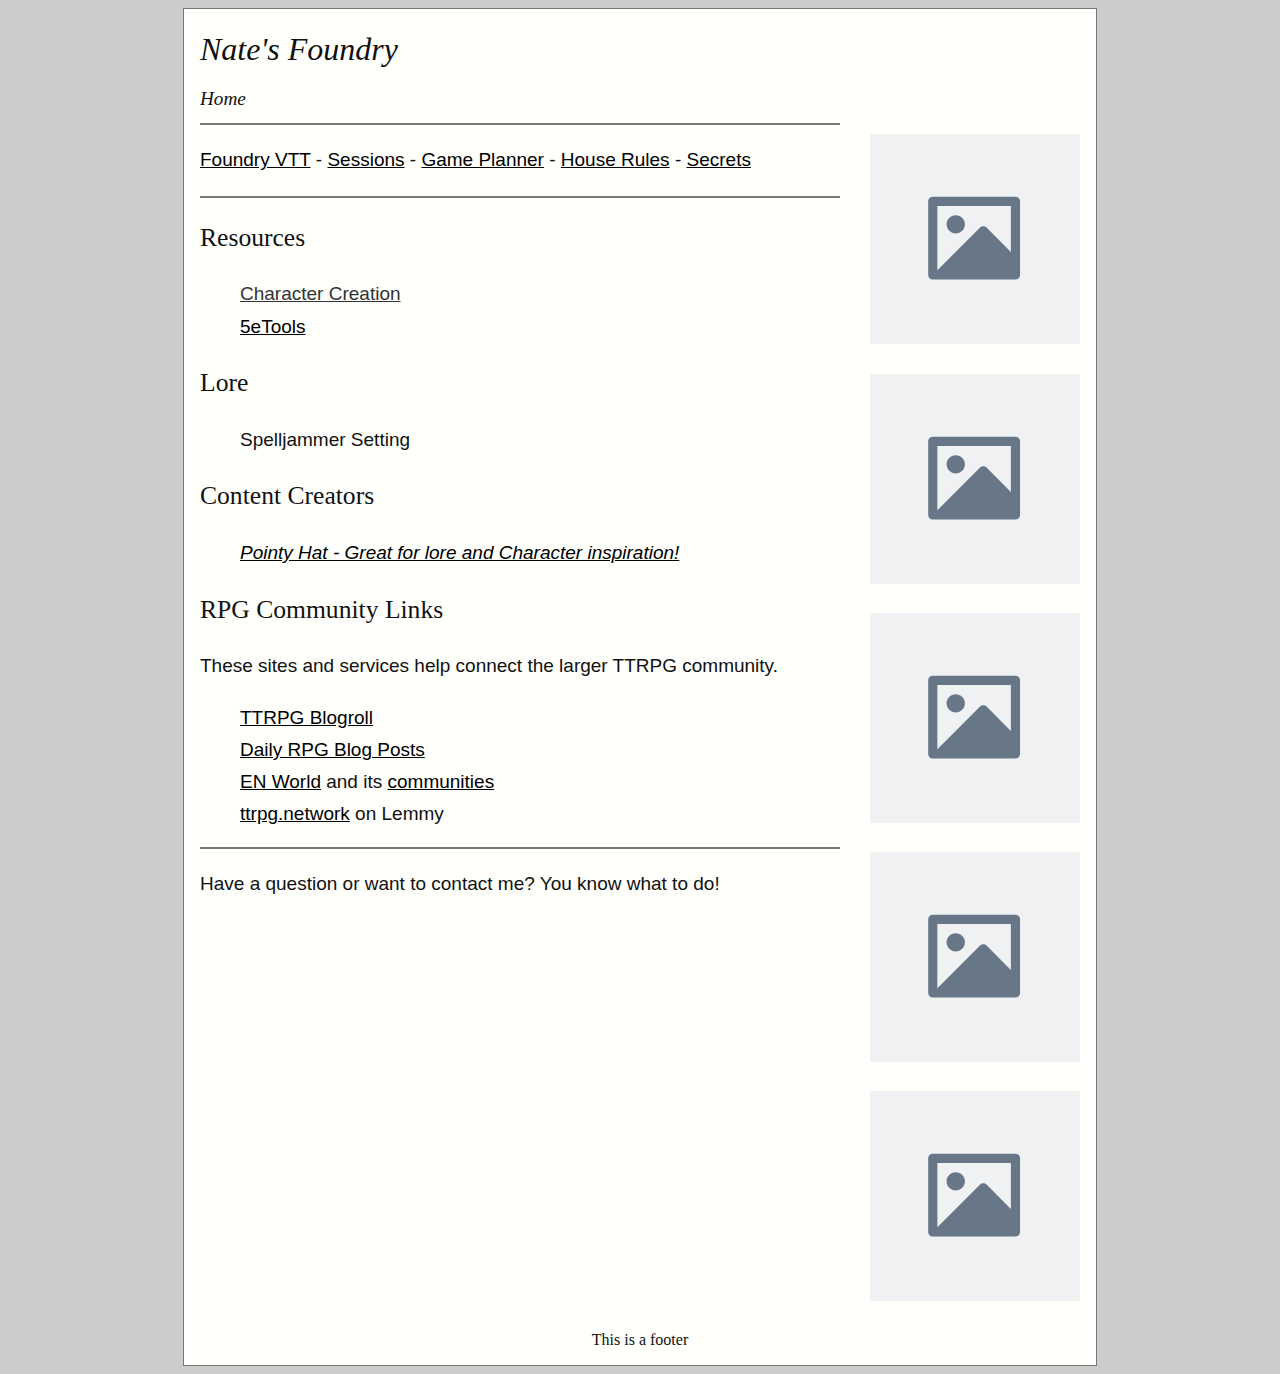
<file: index.html>
<!DOCTYPE html>
<html lang="en">

<head>
    <meta charset="UTF-8">
    <meta name="viewport" content="width=device-width, initial-scale=1.0">
    <meta http-equiv="X-UA-Compatible" content="ie=edge">
    <meta name="description" content="something, something lets play!">
    <title>Nate's Foundry</title>
    <link rel="icon" type="image/png" sizes="32x32" href="/assets/faviconNatesFoundry/favicon-32x32.png">
    <link rel="icon" type="image/png" sizes="16x16" href="/assets/faviconNatesFoundry/favicon-16x16.png">
    <link rel="stylesheet" type="text/css" href="./style.css">
    <script type="text/javascript" src="/scripts.js"></script>
</head>

<body>
    <main>

        <div class="container">
            <div class="index_header">
                <h1>Nate's Foundry</h1>
                <p class="site_description">Home</p>
            </div>
            <div class="article_list">
                <hr>
                <p>
                    <a rel="noopener" href="https://natesfoundry.com" target="_blank">Foundry VTT</a> -
                    <a href="/pages/sessionsList.html">Sessions</a> -
                    <a href="/pages/gamePlanner.html">Game Planner</a> -
                    <a href="/pages/houseRules.html">House Rules</a> - 
                    <a href="pages/secretPage.html">Secrets</a>
                </p>
                <hr>
                <h2>Resources</h2>
                <ul>
                    <li><a href="" target="_blank">Character Creation</a></li>
                    <li><a rel="noopener" href="https://5e.tools/" target="_blank">5eTools</a></li>
                </ul>
                <h2>Lore</h2>
                <ul>
                    <li>Spelljammer Setting</li>
                </ul>
                <h2>Content Creators</h2>
                <ul>
                    <li><em><a rel="noopener" href="https://www.youtube.com/@pointyhatstudios" target="_blank">Pointy
                                Hat - Great for lore
                                and
                                Character inspiration!</a></em></li>
                </ul>
                <h2>RPG Community Links</h2>
                <p>These sites and services help connect the larger TTRPG
                    community.</p>
                <ul>
                    <li><a href="https://dndblogs.com/rpg_blogroll.html">TTRPG
                            Blogroll</a></li>
                    <li><a href="https://dndblogs.com/">Daily RPG Blog
                            Posts</a></li>
                    <li><a href="https://www.enworld.org/">EN World</a> and its
                        <a href="https://www.enworld.org/forums/?skip=1">communities</a>
                    </li>
                    <li><a href="https://ttrpg.network/">ttrpg.network</a> on
                        Lemmy</li>
                </ul>
                <hr>
                <p>Have a question or want to contact me? You know what to
                    do!</p>
            </div>
            <div class="sidebar">
                <p><a href><img alt="Placeholder" src="./assets/placeholder.svg"></a></p>
                <p><a href><img alt="Placeholder" src="./assets/placeholder.svg"></a></p>
                <p><a href><img alt="Placeholder" src="./assets/placeholder.svg"></a></p>
                <p><a href><img alt="Placeholder" src="./assets/placeholder.svg"></a></p>
                <p><a href><img alt="Placeholder" src="./assets/placeholder.svg"></a></p>
            </div>
            <div class="footer">
                This is a footer
            </div>
        </div>
    </main>
</body>

</html>
</file>
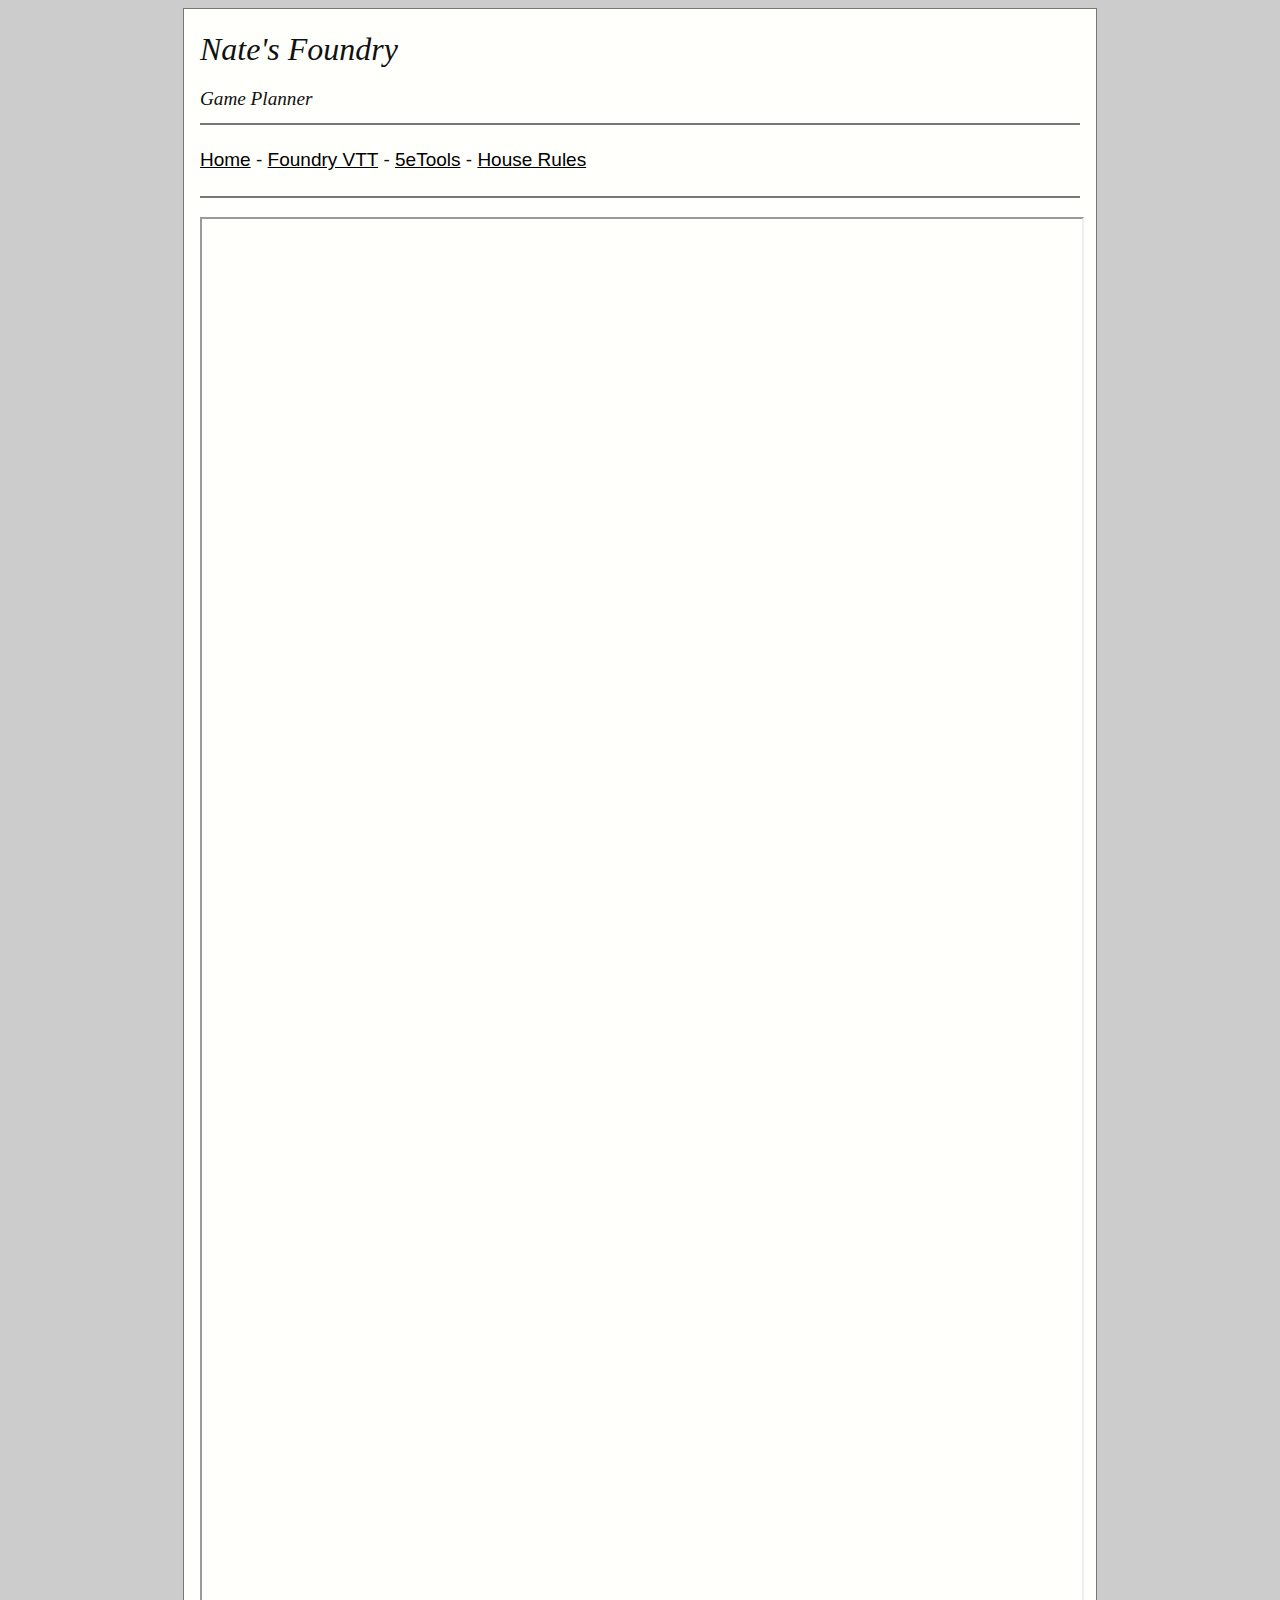
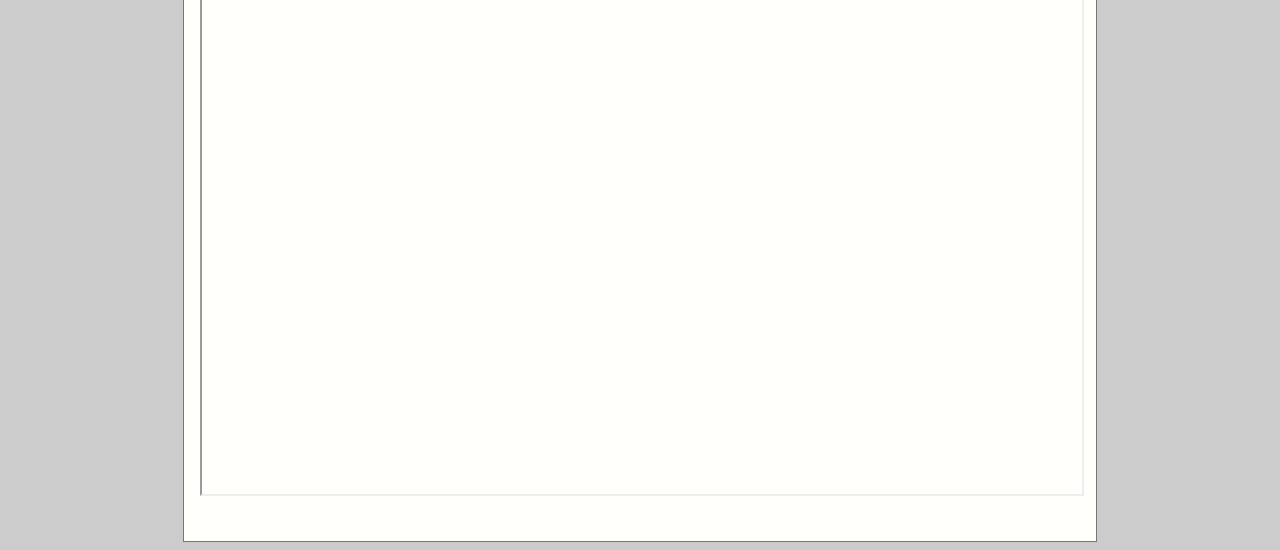
<file: pages/gamePlanner.html>
<!DOCTYPE html>
<html lang="en">
    <head>
        <meta charset="UTF-8">
        <meta name="viewport" content="width=device-width, initial-scale=1.0">
        <meta http-equiv="X-UA-Compatible" content="ie=edge">
        <title>Game Planner</title>
        <link rel="stylesheet" href="/style.css">
        <link rel="icon" href="./favicon.ico" type="image/x-icon">
    </head>
    <body>
        <main>
            <div class="container">
                <div class="index_header">
                    <h1> Nate's Foundry</h1>
                    <p class="site_description">Game Planner</p>
                </div>
                <hr>
                <p>
                    <a href="/index.html">Home</a> - 
                    <a rel="noopener" href="https://natesfoundry.com" target="_blank">Foundry VTT</a> - 
                    <a rel="noopener" href="https://5e.tools/" target="_blank">5eTools</a> - 
                    <a href="/pages/houseRules.html">House Rules</a>
                </p>
                <hr>
                <p>
                    <iframe title="Game Planner"
                    src="https://docs.google.com/spreadsheets/d/1uPh7CRQe1fhZhAwKehhN-1bhwzngio0LahUXWM1D6oA/pubhtml?widget=true&amp;headers=false"
                    width="100%"
                    height="1875"></iframe>
                </p>
            </div>
        </main>
    </body>
</html>
</file>
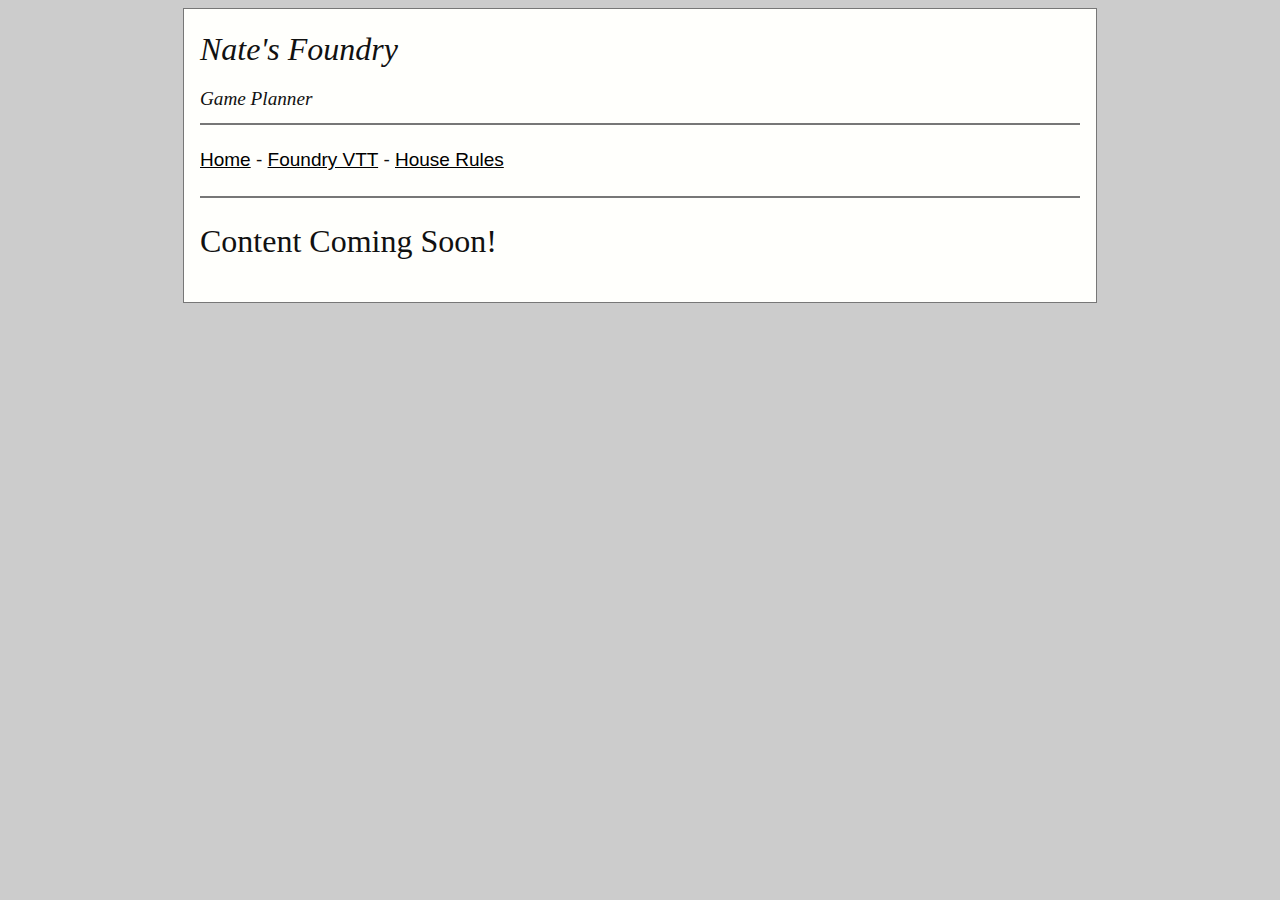
<file: pages/houseRules.html>
<!DOCTYPE html>
<html lang="en">
    <head>
        <meta charset="UTF-8">
        <meta name="viewport" content="width=device-width, initial-scale=1.0">
        <meta http-equiv="X-UA-Compatible" content="ie=edge">
        <title>Game Planner</title>
        <link rel="stylesheet" href="/style.css">
        <link rel="icon" href="./favicon.ico" type="image/x-icon">
    </head>
    <body>
        <main>
            <div class="container">
                <div class="index_header">
                    <h1> Nate's Foundry</h1>
                    <p class="site_description">Game Planner</p>
                </div>
                <hr>
                <p>
                    <a href="/index.html">Home</a> - 
                    <a rel="noopener" href="https://natesfoundry.com" target="_blank">Foundry VTT</a> - 
                    <a href="/pages/houseRules.html">House Rules</a>
                </p>
                <hr>
                <p>
                   <h1>Content Coming Soon!</h1>
                </p>
            </div>
        </main>
    </body>
</html>
</file>
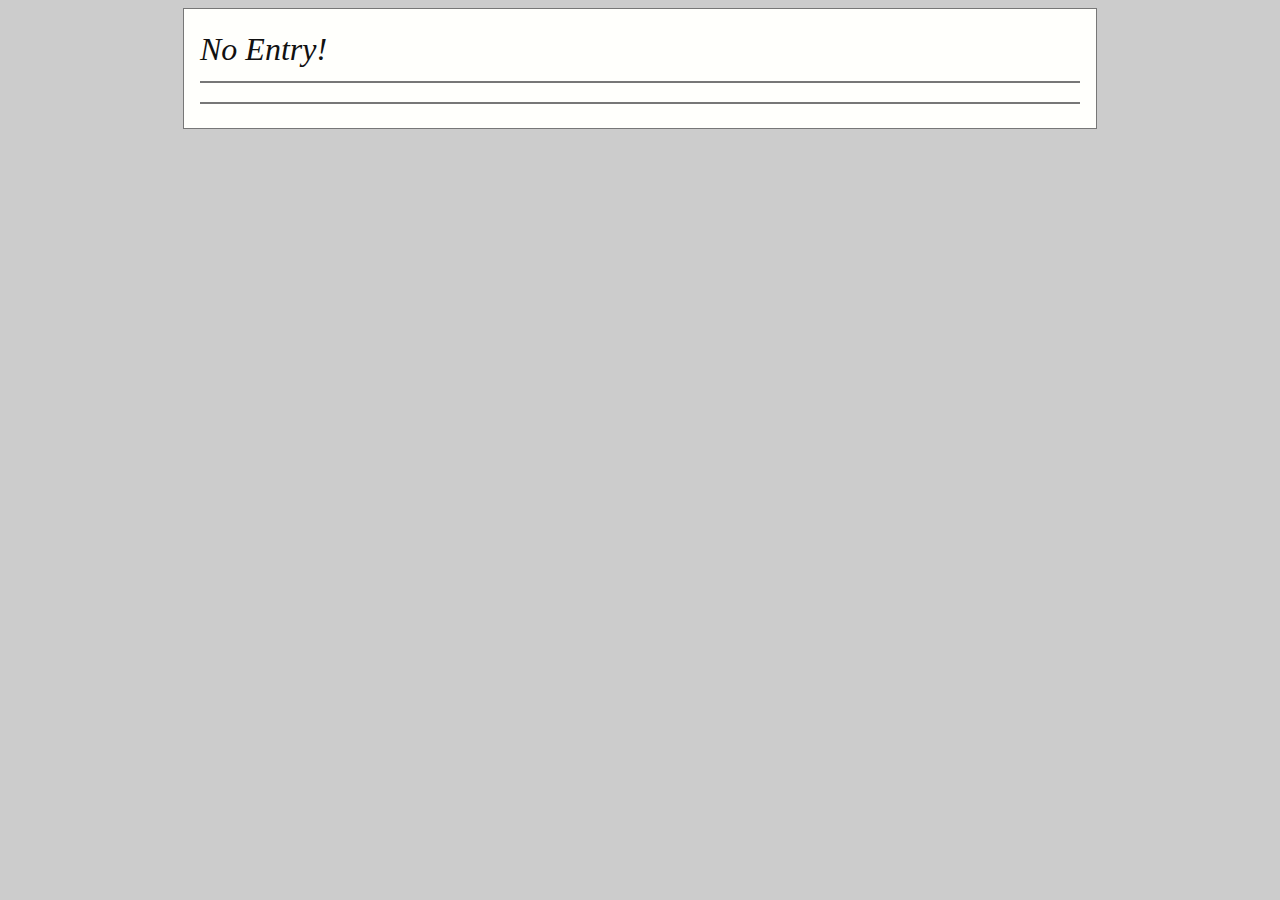
<file: pages/noEntry.html>
<!DOCTYPE html>
<html lang="en">
    <head>
        <meta charset="UTF-8">
        <meta name="viewport" content="width=device-width, initial-scale=1.0">
        <meta http-equiv="X-UA-Compatible" content="ie=edge">
        <title>No Entry!</title>
        <link rel="stylesheet" href="/style.css">
        <link rel="icon" href="./favicon.ico" type="image/x-icon">
    </head>
    <body>
        <main>
            <div class="container">
                <div class="index_header">
                    <h1>No Entry!</h1>
                </div>
                <hr>
                <p>
                </p>
                <hr>
            </div>
        </main>
    </body>
</html>
</file>
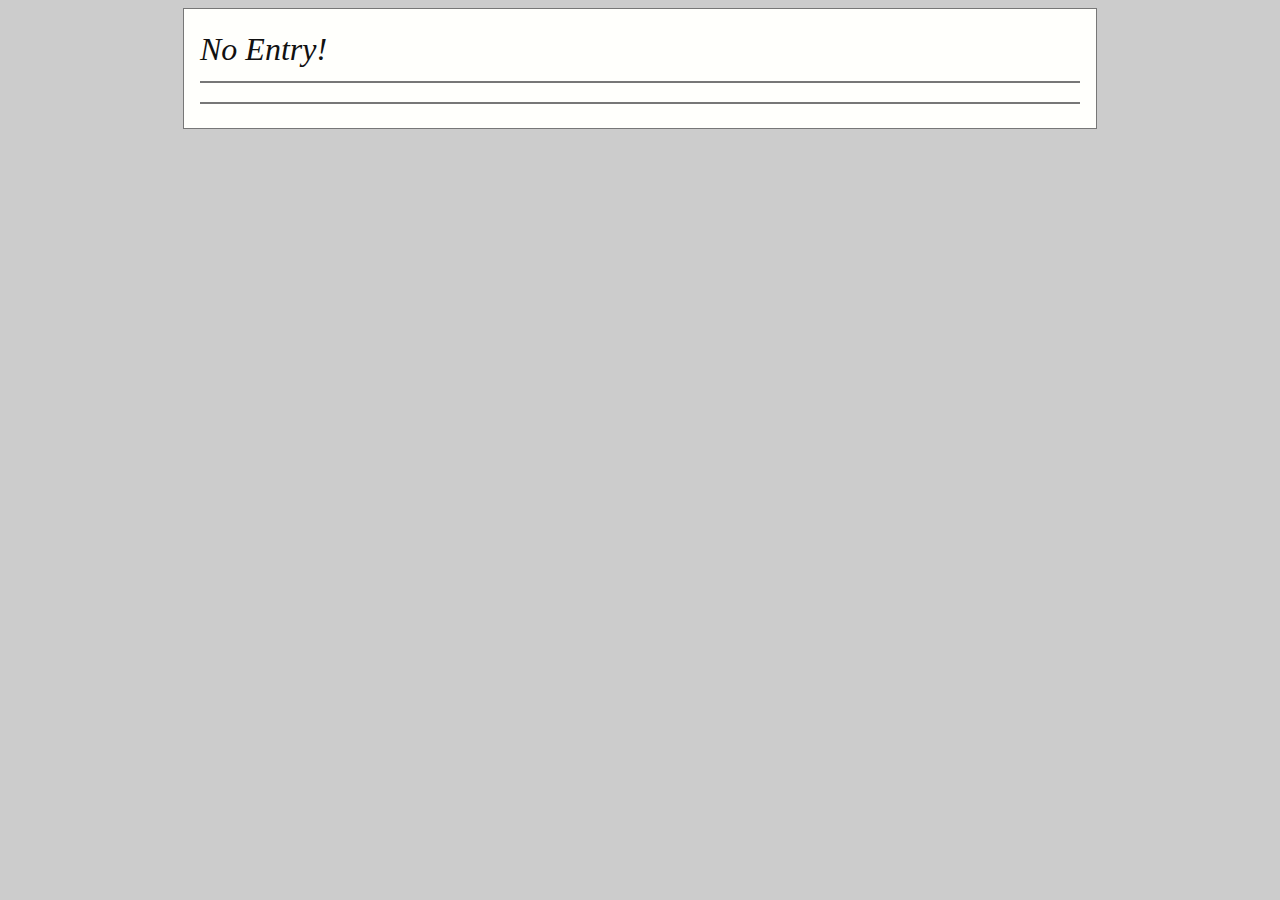
<file: pages/secretPage.html>
<!DOCTYPE html>
<html lang="en">
    <head>
        <meta charset="UTF-8">
        <meta name="viewport" content="width=device-width, initial-scale=1.0">
        <meta http-equiv="X-UA-Compatible" content="ie=edge">
        <title>Secret Page</title>
        <link rel="stylesheet" href="/style.css">
        <link rel="icon" href="./favicon.ico" type="image/x-icon">
        <script type="text/javascript" src="/scripts.js"></script>
        <script> window.onload = enterPassword()</script>
    </head>
    <body>
        <main>
            <div class="container">
                <div class="index_header">
                    <h1> Nate's Foundry</h1>
                    <p class="site_description">Secret Page</p>
                </div>
                <hr>
                <p>
                    <a href="/index.html">Home</a> - 
                    <a rel="noopener" href="https://natesfoundry.com" target="_blank">Foundry VTT</a> - 
                    <a rel="noopener" href="https://5e.tools/" target="_blank">5eTools</a> - 
                    <a href="/pages/gamePlanner.html">Game Planner</a>
                </p>
                <hr>
                <p>Welcome to the Secrets Page!</p>
            </div>
        </main>
    </body>
</html>
</file>
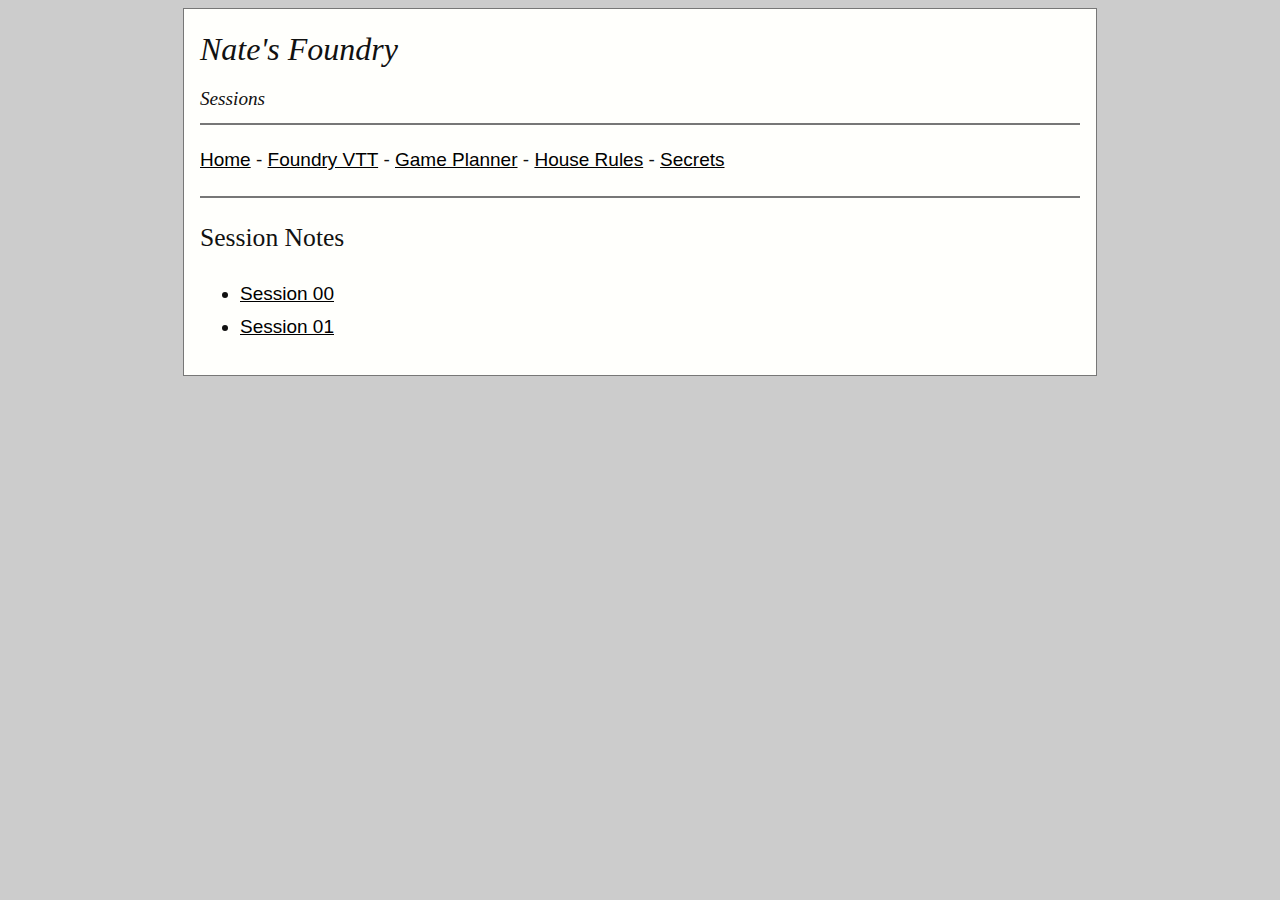
<file: pages/sessionsList.html>
<!DOCTYPE html>
<html lang="en">
    <head>
        <meta charset="UTF-8">
        <meta name="viewport" content="width=device-width, initial-scale=1.0">
        <meta http-equiv="X-UA-Compatible" content="ie=edge">
        <title>Sessions</title>
        <link rel="stylesheet" href="/style.css">
        <link rel="icon" href="./favicon.ico" type="image/x-icon">
    </head>
    <body>
        <main>
            <div class="container">
                <div class="index_header">
                    <h1> Nate's Foundry</h1>
                    <p class="site_description">Sessions</p>
                </div>
                <hr>
                <p>
                    <a href="/index.html">Home</a> - 
                    <a rel="noopener" href="https://natesfoundry.com" target="_blank">Foundry VTT</a> - 
                    <a href="/pages/gamePlanner.html">Game Planner</a> -
                    <a href="/pages/houseRules.html">House Rules</a> - 
                    <a href="pages/secretPage.html">Secrets</a>
                </p>
                <hr>
                <h2>Session Notes</h2>
                <ul>
                    <li><a href="/pages/sesssionNotes/session00.html">Session 00</a></li>
                    <li><a href="/pages/sesssionNotes/session01.html">Session 01</a></li>
                </ul>
            </div>
        </main>
    </body>
</html>
</file>
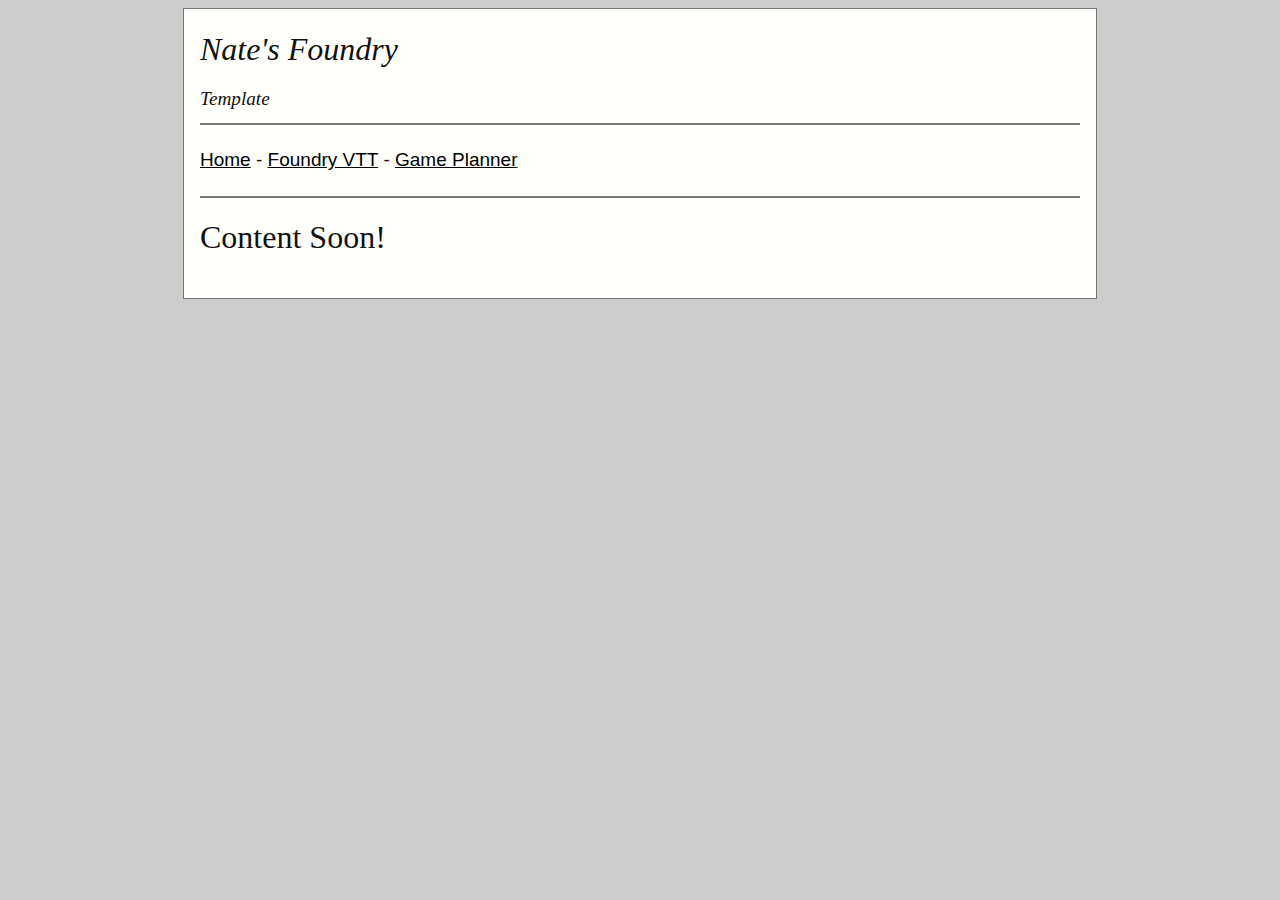
<file: pages/template.html>
<!DOCTYPE html>
<html lang="en">
    <head>
        <meta charset="UTF-8">
        <meta name="viewport" content="width=device-width, initial-scale=1.0">
        <meta http-equiv="X-UA-Compatible" content="ie=edge">
        <title>Template</title>
        <link rel="stylesheet" href="/style.css">
        <link rel="icon" href="./favicon.ico" type="image/x-icon">
    </head>
    <body>
        <main>
            <div class="container">
                <div class="index_header">
                    <h1> Nate's Foundry</h1>
                    <p class="site_description">Template</p>
                </div>
                <hr>
                <p>
                    <a href="/index.html">Home</a> - 
                    <a rel="noopener" href="https://natesfoundry.com" target="_blank">Foundry VTT</a> - 
                    <a href="/pages/gamePlanner.html">Game Planner</a>
                </p>
                <hr>
                <h1>Content Soon!</h1>
            </div>
        </main>
    </body>
</html>
</file>
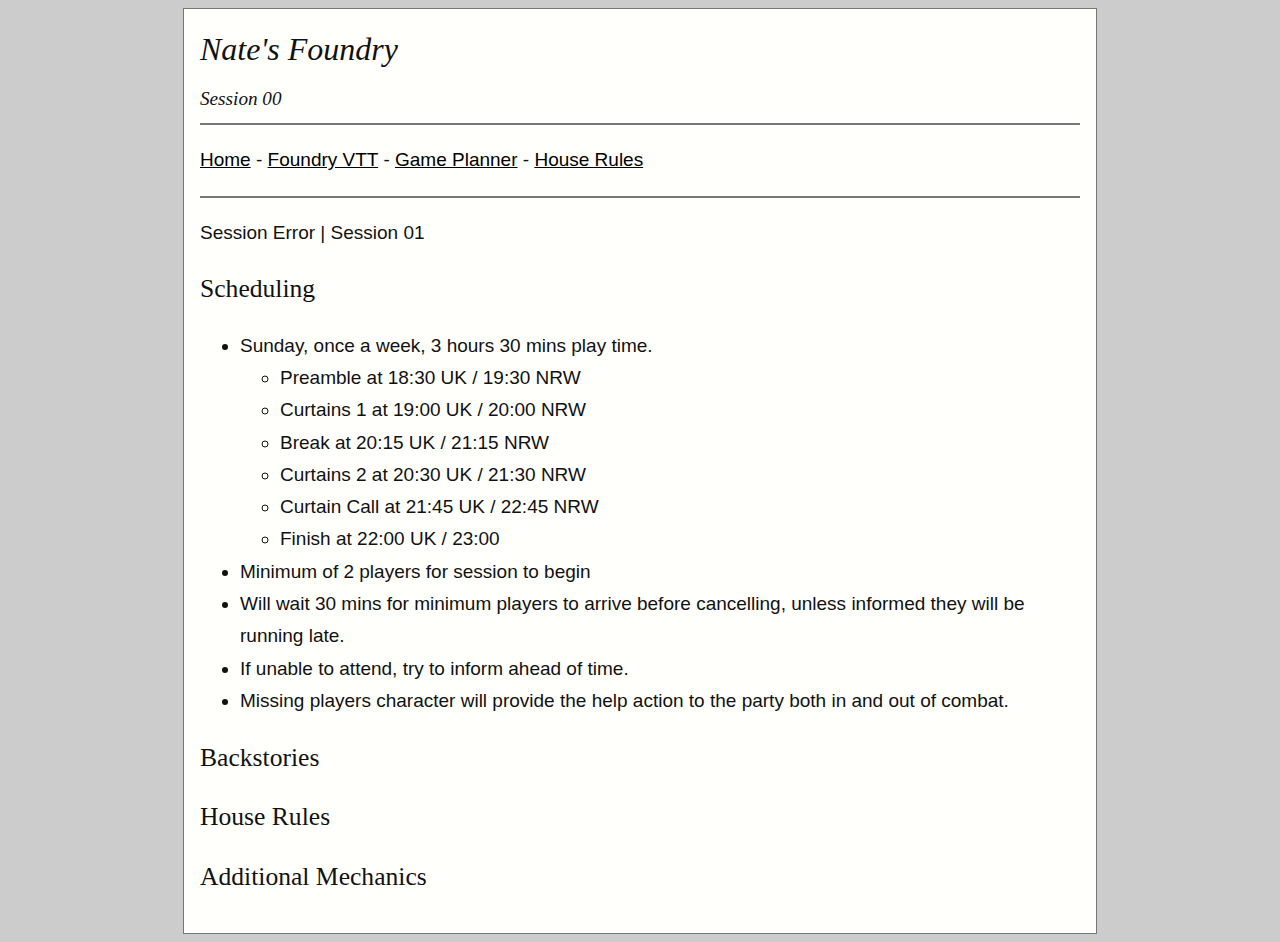
<file: pages/sesssionNotes/session00.html>
<!DOCTYPE html>
<html lang="en">
    <head>
        <meta charset="UTF-8">
        <meta name="viewport" content="width=device-width, initial-scale=1.0">
        <meta http-equiv="X-UA-Compatible" content="ie=edge">
        <title> Session 00</title>
        <link rel="stylesheet" href="/style.css">
        <link rel="icon" href="./favicon.ico" type="image/x-icon">
    </head>

<body>
    <div class="container">
        <div class="index_header">
            <h1> Nate's Foundry</h1>
            <p class="site_description"> Session 00 </p>
        </div>
        <hr>
        <p>
            <a href="/index.html">Home</a> -
            <a rel="noopener" href="https://natesfoundry.com" target="_blank">Foundry VTT</a> -
            <a href="/pages/gamePlanner.html">Game Planner</a> -
            <a href="/pages/houseRules.html">House Rules</a>
        </p>
        <hr>
        <p> Session Error | Session 01 </p>
        <h2 id="scheduling">Scheduling</h2>
        <ul>
            <li>Sunday, once a week, 3 hours 30 mins play time.<ul>
                    <li>Preamble at 18:30 UK / 19:30 NRW</li>
                    <li>Curtains 1 at 19:00 UK / 20:00 NRW</li>
                    <li>Break at 20:15 UK / 21:15 NRW</li>
                    <li>Curtains 2 at 20:30 UK / 21:30 NRW</li>
                    <li>Curtain Call at 21:45 UK / 22:45 NRW</li>
                    <li>Finish at 22:00 UK / 23:00</li>
                </ul>
            </li>
            <li>Minimum of 2 players for session to begin</li>
            <li>Will wait 30 mins for minimum players to arrive before cancelling, unless informed they will be running
                late.</li>
            <li>If unable to attend, try to inform ahead of time.</li>
            <li>Missing players character will provide the help action to the party both
                in and out of combat.</li>
        </ul>
        <h2 id="backstory">Backstories</h2>
        <p></p>
        <h2 id="house-rules">House Rules</h2>
        <p></p>
        <h2 id="additional-mechanics">Additional Mechanics</h2>
        <p></p>
    </div>
</body>

</html>
</file>
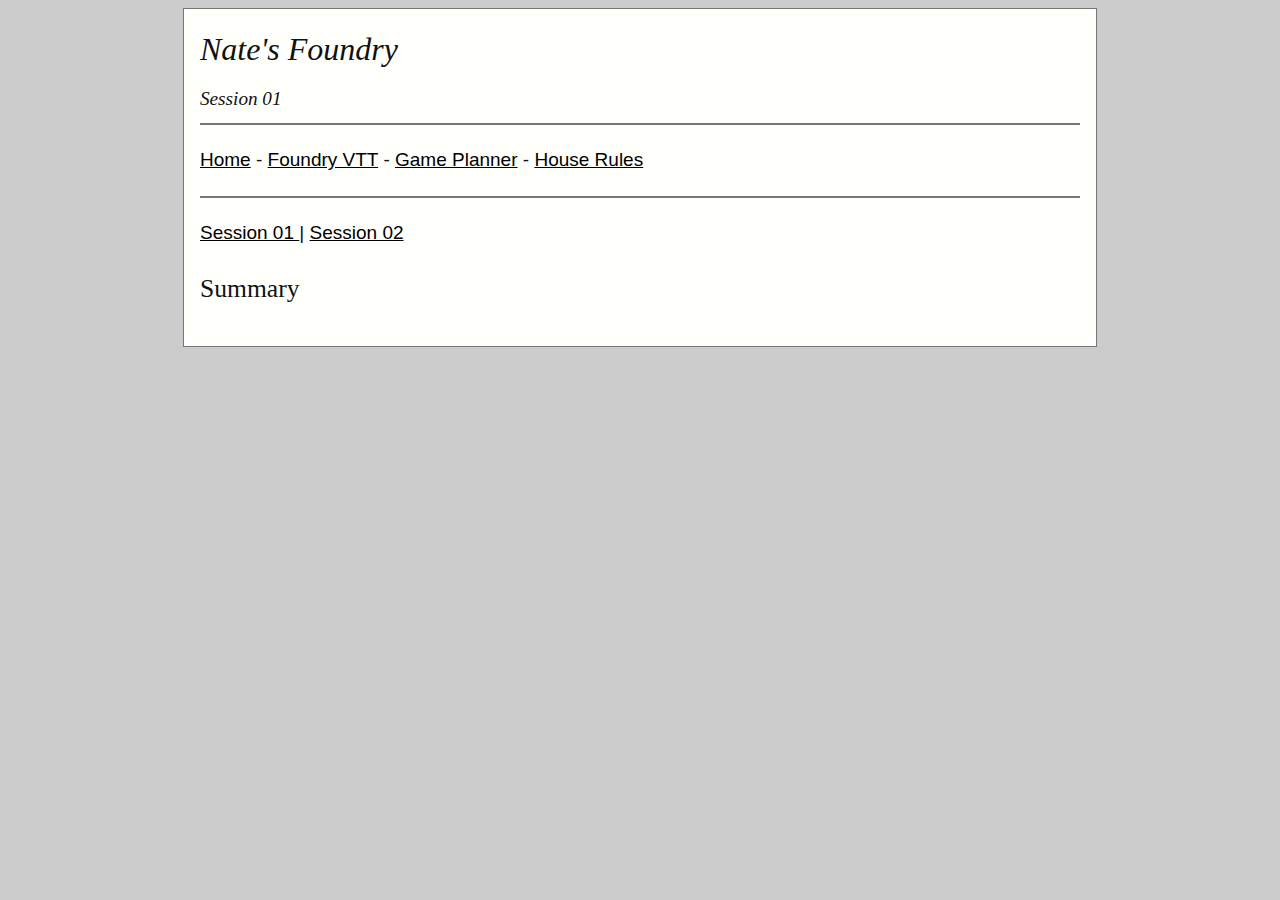
<file: pages/sesssionNotes/session01.html>
<!DOCTYPE html>
<html lang="en">
    <head>
        <meta charset="UTF-8">
        <meta name="viewport" content="width=device-width, initial-scale=1.0">
        <meta http-equiv="X-UA-Compatible" content="ie=edge">
        <title> Session 00</title>
        <link rel="stylesheet" href="/style.css">
        <link rel="icon" href="./favicon.ico" type="image/x-icon">
    </head>

<body>
    <main>
        <div class="container">
            <div class="index_header">
                <h1> Nate's Foundry</h1>
                <p class="site_description"> Session 01 </p>
            </div>
            <hr>
            <p>
                <a href="/index.html">Home</a> -
                <a rel="noopener" href="https://natesfoundry.com" target="_blank">Foundry VTT</a> -
                <a href="/pages/gamePlanner.html">Game Planner</a> -
                <a href="/pages/houseRules.html">House Rules</a>
            </p>
            <hr>
            <p> <a href="/pages/sesssionNotes/session00.html"> Session 01 </a> | <a href="/pages/sesssionNotes/session02.html"> Session 02 </a> </p>
            <h2> Summary </h2>
        </div>
    </main>
</body>
</html>
</file>
<file: style.css>
/* small-sized stylings */
@media all and (max-width: 840px) { 

body {
padding: 0;
margin: 0;
}

.container {
width:95%;
border: 0px;
padding: 2.5%;
margin: 0px;
}

.article_list, .article {
margin: auto;
padding: 0px;
width: 100%;
}

.sidebar {
display: none;
}

img, object {
max-width: 100%;
height: auto;
margin: auto;
}

.article_callout {
border: 1px solid;
}

}
/* end small-sized media */

/* Midsized stylings */
@media all and (max-width: 1000px) and (min-width:841px) { 

body {
margin: .5em;
}

.container {
border: 0px;
padding: 2.5%;
margin: 0px;
border: 1px solid #777;
}

.article_list, .article {
float: left;
margin-right: 210px;
padding: 0 1em 0 0;
}

img, object {
max-width: 100%;
height: auto;
margin: auto;
}

.sidebar {
position: absolute;
float: right;
top: 6em;
right: 1em;
width: 210px;
margin-top: 0px;
font-size: 1em;
}
}

/* Full sized media */
@media all and (min-width: 1001px) { 

img, object {
max-width: 100%;
height: auto;
margin: auto;
}

body {
margin: .5em;
}

.coverbox {
float: right;
margin-left: 1em;
margin-bottom: 1em;
padding: 5px;
width: 500px;
max-width: 500px;
text-align: left
}

.container {
width:880px;
border: 1px solid #777;
margin-top: 1em;
padding: 1em;
}

.article_list, .article{
margin-top: 0px;
float:left;
width:640px;
}

.sidebar {
float:right;
width:210px;
margin-top: 0px;
}
} /* end full-sized media query */

html {
overflow-x: hidden;
}

p, li, blockquote, td, th, ol  {
/* font-family: Palatino, "Palatino Linotype", "Palatino LT STD", "Book Antiqua", Georgia, serif; */
/* font-family: Arial, Helvetica, sans-serif; */
font-family: -apple-system, BlinkMacSystemFont, Segoe UI, Oxygen, Ubuntu, Cantarell, Droid Sans, Helvetica Neue, Fira Sans, sans-serif;
font-size: 19px;
line-height: 1.7em;
letter-spacing:0;
word-wrap:break-word;
overflow-wrap: break-word;
}

hr {
  border: 1px solid #777;
}

.article_list ul, .article_list_footer ul{
  list-style-type: none;
}

.article_list ul .article_list li, .article_list_footer ul .article_list_footer li{
padding-left: 0em;
text-indent: -1em;
}

h1, h2, h3 {
font-family: Palatino, "Palatino Linotype", "Palatino LT STD", "Book Antiqua", Georgia, serif;
}

body{
background:#ccc;
color: #111;
/* -webkit-text-size-adjust: none; */
}

.container {
background:#fffffc;
margin: auto;
}

blockquote {
color: #444;
font-style: italic;
}

.index_header h1, .return_link {
font-family: Georgia, times, serif;
font-style: italic;
font-weight: normal;
font-size: 2em;
margin: 0;
padding-top: 0em;
}

.site_description {
font-family: Georgia, times, serif;
padding: 0;
margin-top: .5em;
margin-bottom: 0;
font-style: italic;
font-size: 1.2em;
}

.return_link {
margin-bottom: 0px;
padding-bottom: 0px;
}

h1, legend {
line-height: 1.5em;
font-size: 2em;
font-weight: normal;
margin-top: 15px;
}

h2 {
font-weight: normal;
font-size: 1.6em;
line-height:1.5em;
}

h3 {
font-size: 1em;
font-weight: bold;
}

a, #reload{
color:#000;
cursor:pointer
}

a:visited {
color: #333;
}

.return_link a {
color: #111;
text-decoration: none;
}

.footer {
clear:both;
text-align: center;
}

table {
border-collapse:collapse;
margin: auto;
}

th, td {
border: 1px #ccc solid;
padding: 5px;
margin: 0;
text-align: left;
}

td.result {
text-align: center;
}

.video-container {
	position:relative;
	padding-bottom:56.25%;
	padding-top:30px;
	height:0;
	overflow:hidden;
}

.video-container iframe, .video-container object, .video-container embed {
	position:absolute;
	top:0;
	left:0;
	width:100%;
	height:100%;
}

td.noborder {
border: 0px;
}

button {
	height:40px;
	width:10em;
	margin:auto;
	font-size:1.2em;
}

td#button_cell {
	margin:auto;
	text-align:center;
}

table.survey_table {
	text-align:left;
	margin:0;
}

form input[type=text], form input[type=email] {
  padding: 12px;
  font-size: 17px;
  border: 1px solid grey;
  background: #eee;
  width: 70%;
  max-width: 15em;
  margin-bottom: 10px;
}

form input[type=text] {
margin-left: .5em;
}


form button {
  background: #ddd;
  color: #111;
  border: 1px solid grey;
  cursor: pointer;
  width: 3.5em;
  padding-top: 0;
  height: 48px;
}

form button:hover {
  background: #aaa;
}

form button, input[type=submit] {
  border: 1px solid grey;
  background: #ddd;
  color: #111;
  font-size: 19px;
  height: 46px;
  padding-top: 1px;
  cursor: pointer;
}

form button {
  width: 3.5em;
}

input[type=submit]:hover {
  background: #aaa;
}

.newsletter_form {
text-align: center;
}

/* Dark Mode */

@media (prefers-color-scheme: dark) {
body{
background:#000;
color: #eee;
}

.container {
background:#111;
}


blockquote {
color: #ddd;
}

a, #reload{
color:#fff;
}

a:visited {
color: #ccc;
}

.return_link a {
color: #eee;
}

form input[type=text], form input[type=email] {
  background: #444;
  color: #eee;
}


form button {
  background: #555;
  color: white;
}

form button:hover {
  background: #aaa;
}

form button, input[type=submit] {
  background: #555;
  color: white;
}

input[type=submit]:hover {
  background: #aaa;
}

}
</file>
